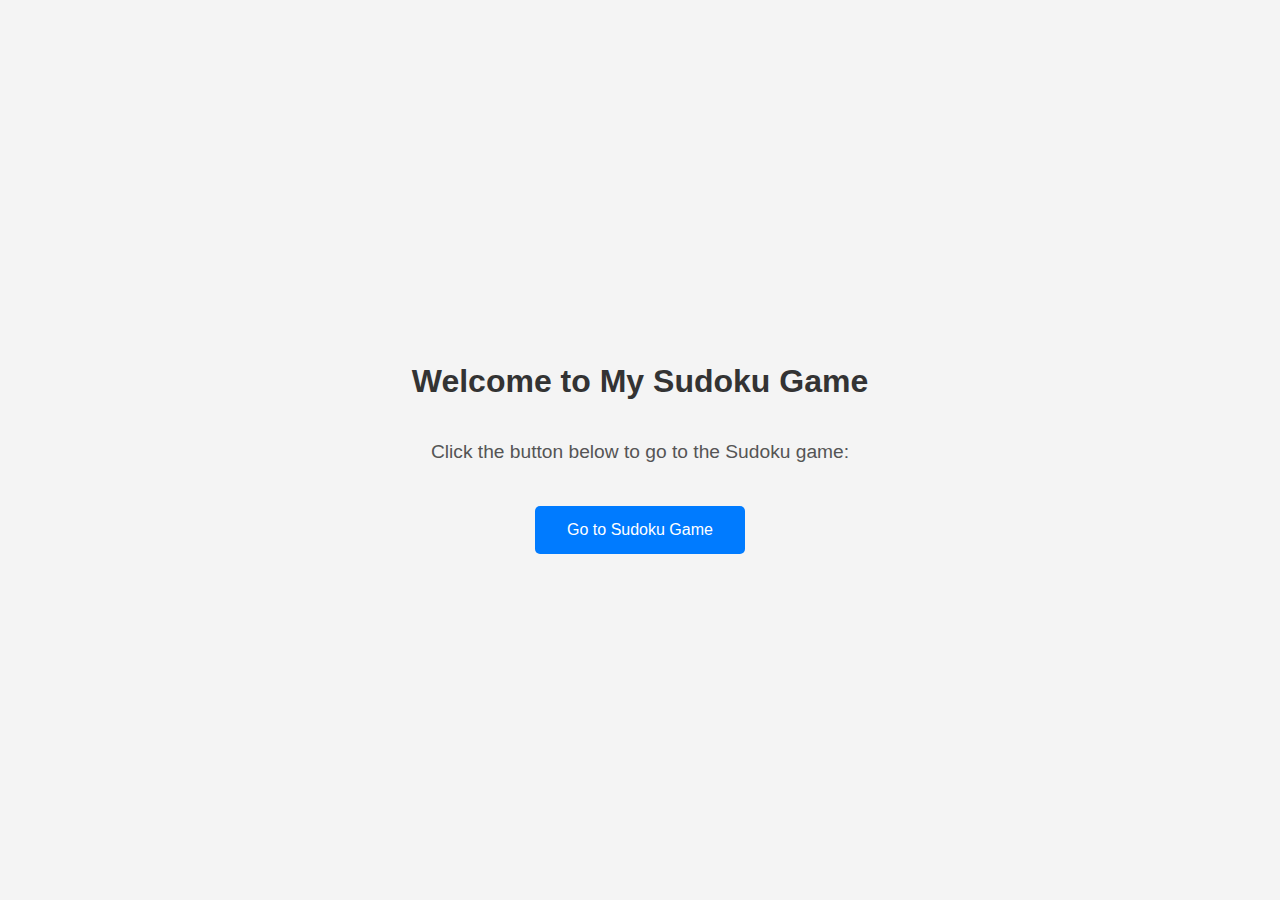
<file: docs/index.html>
<!DOCTYPE html>
<html lang="en">
<head>
    <meta charset="UTF-8">
    <meta name="viewport" content="width=device-width, initial-scale=1.0">
    <title>Sudoku Game</title>
    <style>
        body {
            font-family: Arial, sans-serif;
            display: flex;
            flex-direction: column;
            align-items: center;
            justify-content: center;
            height: 100vh;
            margin: 0;
            background-color: #f4f4f4;
        }
        h1 {
            color: #333;
        }
        p {
            font-size: 1.2em;
            color: #555;
        }
        .button-container {
            margin-top: 20px;
        }
        button {
            background-color: #007BFF;
            border: none;
            color: white;
            padding: 15px 32px;
            text-align: center;
            text-decoration: none;
            display: inline-block;
            font-size: 16px;
            margin: 4px 2px;
            cursor: pointer;
            border-radius: 5px;
            transition: background-color 0.3s;
        }
        button:hover {
            background-color: #0056b3;
        }
    </style>
</head>
<body>
    <h1>Welcome to My Sudoku Game</h1>
    <p>Click the button below to go to the Sudoku game:</p>
    <div class="button-container">
        <a href="/sodukoGame/sodukoGame.html">
            <button>Go to Sudoku Game</button>
        </a>
    </div>
</body>
</html>
</file>
